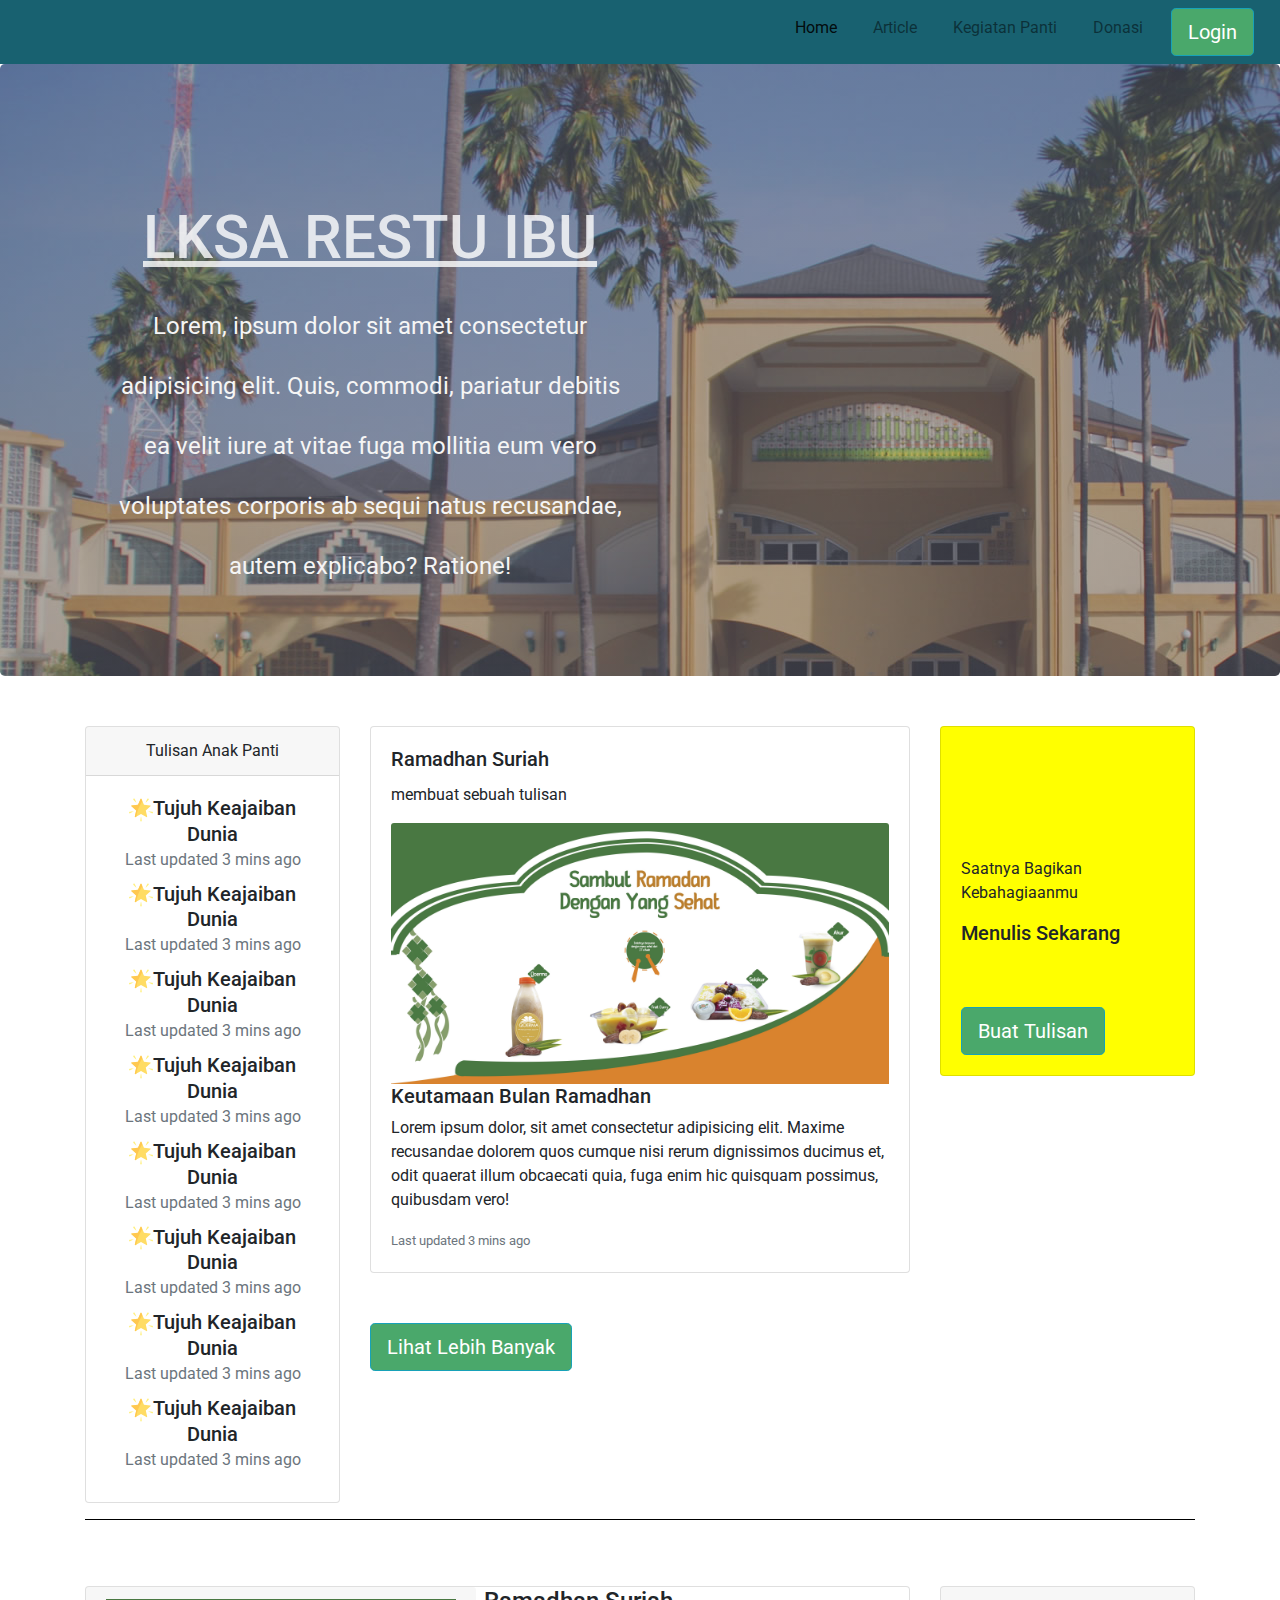
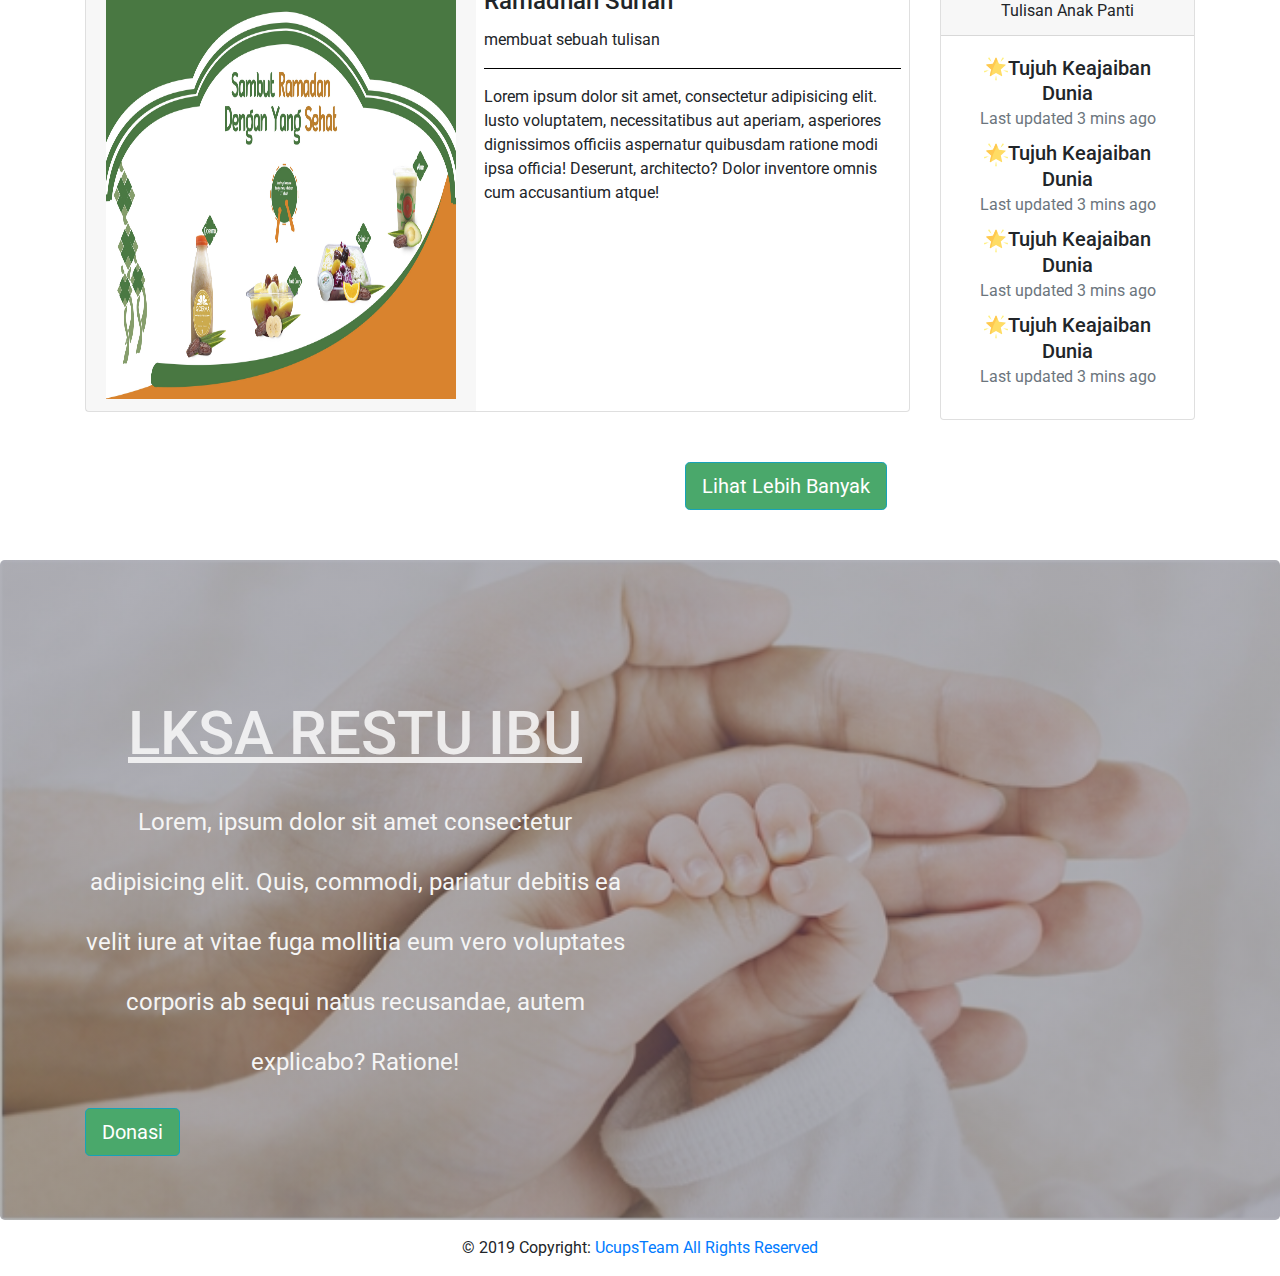
<file: index.html>
<!DOCTYPE html>
<html lang="en">
<head>
  <meta charset="UTF-8">
  <meta name="viewport" content="width=device-width, initial-scale=1.0">
  <meta http-equiv="X-UA-Compatible" content="ie=edge">
  <link rel="stylesheet" href="https://stackpath.bootstrapcdn.com/bootstrap/4.3.1/css/bootstrap.min.css" integrity="sha384-ggOyR0iXCbMQv3Xipma34MD+dH/1fQ784/j6cY/iJTQUOhcWr7x9JvoRxT2MZw1T" crossorigin="anonymous">
  <link href="https://fonts.googleapis.com/css?family=Roboto&display=swap" rel="stylesheet">
  <link rel="stylesheet" href="style.css">
  <title>MPPL</title>
</head>
<body>
     <!-- navbar -->
  <nav class="navbar navbar-expand-lg navbar-light nb">
    <button class="navbar-toggler" type="button" data-toggle="collapse" data-target="#navbarTogglerDemo02" aria-controls="navbarTogglerDemo02" aria-expanded="false" aria-label="Toggle navigation">
      <span class="navbar-toggler-icon"></span>
    </button>
  
    <div class="collapse navbar-collapse" id="navbarTogglerDemo02">
      <ul class="navbar-nav ml-auto mt-2 mt-lg-0">
        <li class="nav-item active gm">
          <a class="nav-link gm" href="index.html">Home <span class="sr-only">(current)</span></a>
        </li>
        <li class="nav-item gm">
          <a class="nav-link gm" href="article.html">Article</a>
        </li>
        <li class="nav-item gm">
          <a class="nav-link gm" href="kegiatan.html">Kegiatan Panti</a>
        </li>
        <li class="nav-item gm">
          <a class="nav-link gm" href="#">Donasi</a>
        </li>
         <a class="btn btn-info btn-lg btn-md gm btns" href="#" data-toggle="modal" data-target="#modalLoginForm" role="button">Login</a>
      </ul>
    </div>
  </nav>

        <!-- jumbotron -->
        <!-- First Parallax Section -->
<div class="jumbotron paral paralsec">
  <div class="container">
    <div class="row">
    <div class="col-lg-6">
  <h1 class="tek"><u>LKSA RESTU IBU</u></h1>
  <p class="tek"> Lorem, ipsum dolor sit amet consectetur adipisicing elit. Quis, commodi, pariatur debitis ea velit iure at vitae fuga mollitia eum vero voluptates corporis ab sequi natus recusandae, autem explicabo? Ratione!
  </p>
</div>
</div>
</div>
</div>

<div class="container b1">
  <div class="row">
    <div class="col-lg-3">
        <div class="card text-center">
            <div class="card-header">
              Tulisan Anak Panti
            </div>
            <div class="card-body">
              <h5 class="card-title"> <img src="img/star.svg" class="imgs">Tujuh Keajaiban Dunia  <p class="card-text"><small class="text-muted">Last updated 3 mins ago</small></p></h5>
              <h5 class="card-title"> <img src="img/star.svg" class="imgs">Tujuh Keajaiban Dunia  <p class="card-text"><small class="text-muted">Last updated 3 mins ago</small></p></h5>
              <h5 class="card-title"> <img src="img/star.svg" class="imgs">Tujuh Keajaiban Dunia  <p class="card-text"><small class="text-muted">Last updated 3 mins ago</small></p></h5>
              <h5 class="card-title"> <img src="img/star.svg" class="imgs">Tujuh Keajaiban Dunia  <p class="card-text"><small class="text-muted">Last updated 3 mins ago</small></p></h5>
              <h5 class="card-title"> <img src="img/star.svg" class="imgs">Tujuh Keajaiban Dunia  <p class="card-text"><small class="text-muted">Last updated 3 mins ago</small></p></h5>
              <h5 class="card-title"> <img src="img/star.svg" class="imgs">Tujuh Keajaiban Dunia  <p class="card-text"><small class="text-muted">Last updated 3 mins ago</small></p></h5>
              <h5 class="card-title"> <img src="img/star.svg" class="imgs">Tujuh Keajaiban Dunia  <p class="card-text"><small class="text-muted">Last updated 3 mins ago</small></p></h5>
              <h5 class="card-title"> <img src="img/star.svg" class="imgs">Tujuh Keajaiban Dunia  <p class="card-text"><small class="text-muted">Last updated 3 mins ago</small></p></h5>
            </div>
          </div>
    </div>
    <div class="col-lg-6">
        <div class="card">
            <div class="card-body">
              <h5 class="card-title">Ramadhan Suriah</h5>
              <p class="card-text">membuat sebuah tulisan</p>
              <img src="img/banner.jpg" class="card-img-top" alt="banner">
              <h5 class="card-text">Keutamaan Bulan Ramadhan</h5>
              <p class="card-text">Lorem ipsum dolor, sit amet consectetur adipisicing elit. Maxime recusandae dolorem quos cumque nisi rerum dignissimos ducimus et, odit quaerat illum obcaecati quia, fuga enim hic quisquam possimus, quibusdam vero!</p>
              <p class="card-text"><small class="text-muted">Last updated 3 mins ago</small></p>
            </div>
          </div>
          <a class="btn btn-info btn-lg btn-md b1 btns" href="article.html" role="button">Lihat Lebih Banyak</a>
    </div>
    <div class="col-lg-3">
        <div class="card cr2">
            <div class="card-body">
              <p class="card-text cr">Saatnya Bagikan Kebahagiaanmu</p>
              <h5 class="card-title">Menulis Sekarang</h5>
              <a class="btn btn-info btn-lg btn-md b1 btns" data-toggle="modal" data-target="#form" href="#" role="button">Buat Tulisan</a>
            </div>
    </div>
  </div>
  <hr>
</div>
</div>
<div class="container">   
<hr class="hh">
</div>

  <div class="container">
      <div class="row">
          <div class="col-lg-9">
            <div class="card flex-row b1">
                    <div class="card-header border-0">
                        <img src="img/banner.jpg" width="350px" height="400px" alt="">
                    </div>
                    <div class="card-block px-2">
                        <h4 class="card-title">Ramadhan Suriah</h4>
                        <h7>membuat sebuah tulisan</h7>
                        <hr class="hh">
                        <p class="card-text">Lorem ipsum dolor sit amet, consectetur adipisicing elit. Iusto voluptatem, necessitatibus aut aperiam, asperiores dignissimos officiis aspernatur quibusdam ratione modi ipsa officia! Deserunt, architecto? Dolor inventore omnis cum accusantium atque!</p>
                        
                    </div>
                </div>
                <a class="btn btn-info btn-lg btn-md b1 b2 btns" href="article.html" role="button">Lihat Lebih Banyak</a>
            </div>
            <div class="col-lg-3">
                    <div class="card text-center b1">
                            <div class="card-header">
                              Tulisan Anak Panti
                            </div>
                    <div class="card-body">
                            <h5 class="card-title" data-toggle="modal" data-target="#detailArtikel"> <img src="img/star.svg" class="imgs">Tujuh Keajaiban Dunia  <p class="card-text"><small class="text-muted">Last updated 3 mins ago</small></p></h5>
                            <h5 class="card-title"> <img src="img/star.svg" class="imgs">Tujuh Keajaiban Dunia  <p class="card-text"><small class="text-muted">Last updated 3 mins ago</small></p></h5>
                            <h5 class="card-title"> <img src="img/star.svg" class="imgs">Tujuh Keajaiban Dunia  <p class="card-text"><small class="text-muted">Last updated 3 mins ago</small></p></h5>
                            <h5 class="card-title"> <img src="img/star.svg" class="imgs">Tujuh Keajaiban Dunia  <p class="card-text"><small class="text-muted">Last updated 3 mins ago</small></p></h5>
                          </div>
                </div>  
                </div>  
    </div>
  </div>

  <!-- //Donasi -->
  <div class="jumbotron paral paralsec1 b1 mnt">
      <div class="container mnt">
        <div class="row">
        <div class="col-lg-6">
      <h1 class="mnt"><u>LKSA RESTU IBU</u></h1>
      <p class="mnt"> Lorem, ipsum dolor sit amet consectetur adipisicing elit. Quis, commodi, pariatur debitis ea velit iure at vitae fuga mollitia eum vero voluptates corporis ab sequi natus recusandae, autem explicabo? Ratione! 
      </p>
      <a class="btn btn-info btn-lg btn-md btns" data-toggle="modal" data-target="#glassAnimals" href="#" role="button">Donasi</a>
    </div>
    </div>
    </div>
    </div>
  <!-- footer -->
    <div class="footer-copyright text-center py-3">© 2019 Copyright:
        <a href="https://mdbootstrap.com/education/bootstrap/"> UcupsTeam All Rights Reserved</a>
      </div>

    <!-- button login -->
    <div class="modal fade" id="modalLoginForm" tabindex="-1" role="dialog" aria-labelledby="myModalLabel"
  aria-hidden="true">
  <div class="modal-dialog" role="document">
    <div class="modal-content">
      <div class="modal-header text-center">
        <h4 class="modal-title w-100 font-weight-bold">Login</h4>
        <button type="button" class="close" data-dismiss="modal" aria-label="Close">
          <span aria-hidden="true">&times;</span>
        </button>
      </div>
      <div class="modal-body mx-3">
        <div class="md-form mb-5">
          <i class="fas fa-envelope prefix grey-text"></i>
          <input type="text" id="username" class="form-control validate" placeholder="Username">
        </div>

        <div class="md-form mb-4">
          <i class="fas fa-lock prefix grey-text"></i>
          <input type="password" id="defaultForm-pass" class="form-control validate" placeholder="Password">
        </div>

      </div>
      <div class="modal-footer d-flex justify-content-center">
        <button class="btn btn-info btns">Login</button>
      </div>
    </div>
  </div>
</div>

<!-- modal donasi -->
<div class="modal fade mdl" id="glassAnimals" tabindex="-1" role="dialog" aria-labelledby="exampleModalLabel" aria-hidden="true">
  <div class="modal-dialog modal-dialog-centered modal-lg" role="document">
    <div class="modal-content">
      <div class="modal-header mdl mds">
        <h5 class="modal-title mdl" id="exampleModalLabel">Donasi</h5>
        <button type="button" class="close" data-dismiss="modal" aria-label="Close">
          <span aria-hidden="true">&times;</span>
        </button>
      </div>
      <div class="modal-body">
        <img src="img/heart.svg" width="120px" height="120px"> <br>
       Lorem ipsum dolor sit amet consectetur adipisicing elit. Ipsa saepe vel quam suscipit veritatis tenetur? Harum officia enim magnam dolorem in nisi repellat, doloribus ducimus! Reiciendis ipsam debitis doloribus minima?
      </div>
      <div class="modal-footer mdl">
        <button type="button" class="btn btn-secondary btns mdl" data-dismiss="modal">Terima Kasih</button>
      </div>
    </div>
  </div>
</div>

<!-- modal tambah artikel -->
<div class="modal fade" id="form" tabindex="-1" role="dialog" aria-labelledby="exampleModalLabel" aria-hidden="true">
    <div class="modal-dialog modal-dialog-centered" role="document">
      <div class="modal-content">
        <div class="modal-header border-bottom-0 mds mdl">
          <h5 class="modal-title" id="exampleModalLabel">Tambah Artikel</h5>
          <button type="button" class="close" data-dismiss="modal" aria-label="Close">
            <span aria-hidden="true">&times;</span>
          </button>
        </div>
        <form>
          <div class="modal-body mdl">
            <img src="img/browser.svg" height="120px" width="120px" class="mdl">
            <div class="form-group">
              <input type="text" class="form-control" id="judul1" aria-describedby="judul" placeholder="Judul Artikel">
            </div>
            <div class="form-group">
              <input type="datetime" class="form-control" id="tgl" placeholder="Tanggal Terbit">
            </div>
            <div class="form-group">
              <input type="text" class="form-control" id="pnl" placeholder="Penulis">
            </div>
            <textarea class="form-control" id="deskripsi" placeholder="Deskripsi"></textarea>
          </div>
          <div class="modal-footer border-top-0 d-flex justify-content-center">
            <button type="submit" class="btn btn-success btns">Terbitkan</button>
          </div>
        </form>
      </div>
    </div>
  </div>

    <script src="https://code.jquery.com/jquery-3.3.1.slim.min.js" integrity="sha384-q8i/X+965DzO0rT7abK41JStQIAqVgRVzpbzo5smXKp4YfRvH+8abtTE1Pi6jizo" crossorigin="anonymous"></script>
    <script src="https://cdnjs.cloudflare.com/ajax/libs/popper.js/1.14.7/umd/popper.min.js" integrity="sha384-UO2eT0CpHqdSJQ6hJty5KVphtPhzWj9WO1clHTMGa3JDZwrnQq4sF86dIHNDz0W1" crossorigin="anonymous"></script>
    <script src="https://stackpath.bootstrapcdn.com/bootstrap/4.3.1/js/bootstrap.min.js" integrity="sha384-JjSmVgyd0p3pXB1rRibZUAYoIIy6OrQ6VrjIEaFf/nJGzIxFDsf4x0xIM+B07jRM" crossorigin="anonymous"></script>
</body>
</html>
</file>
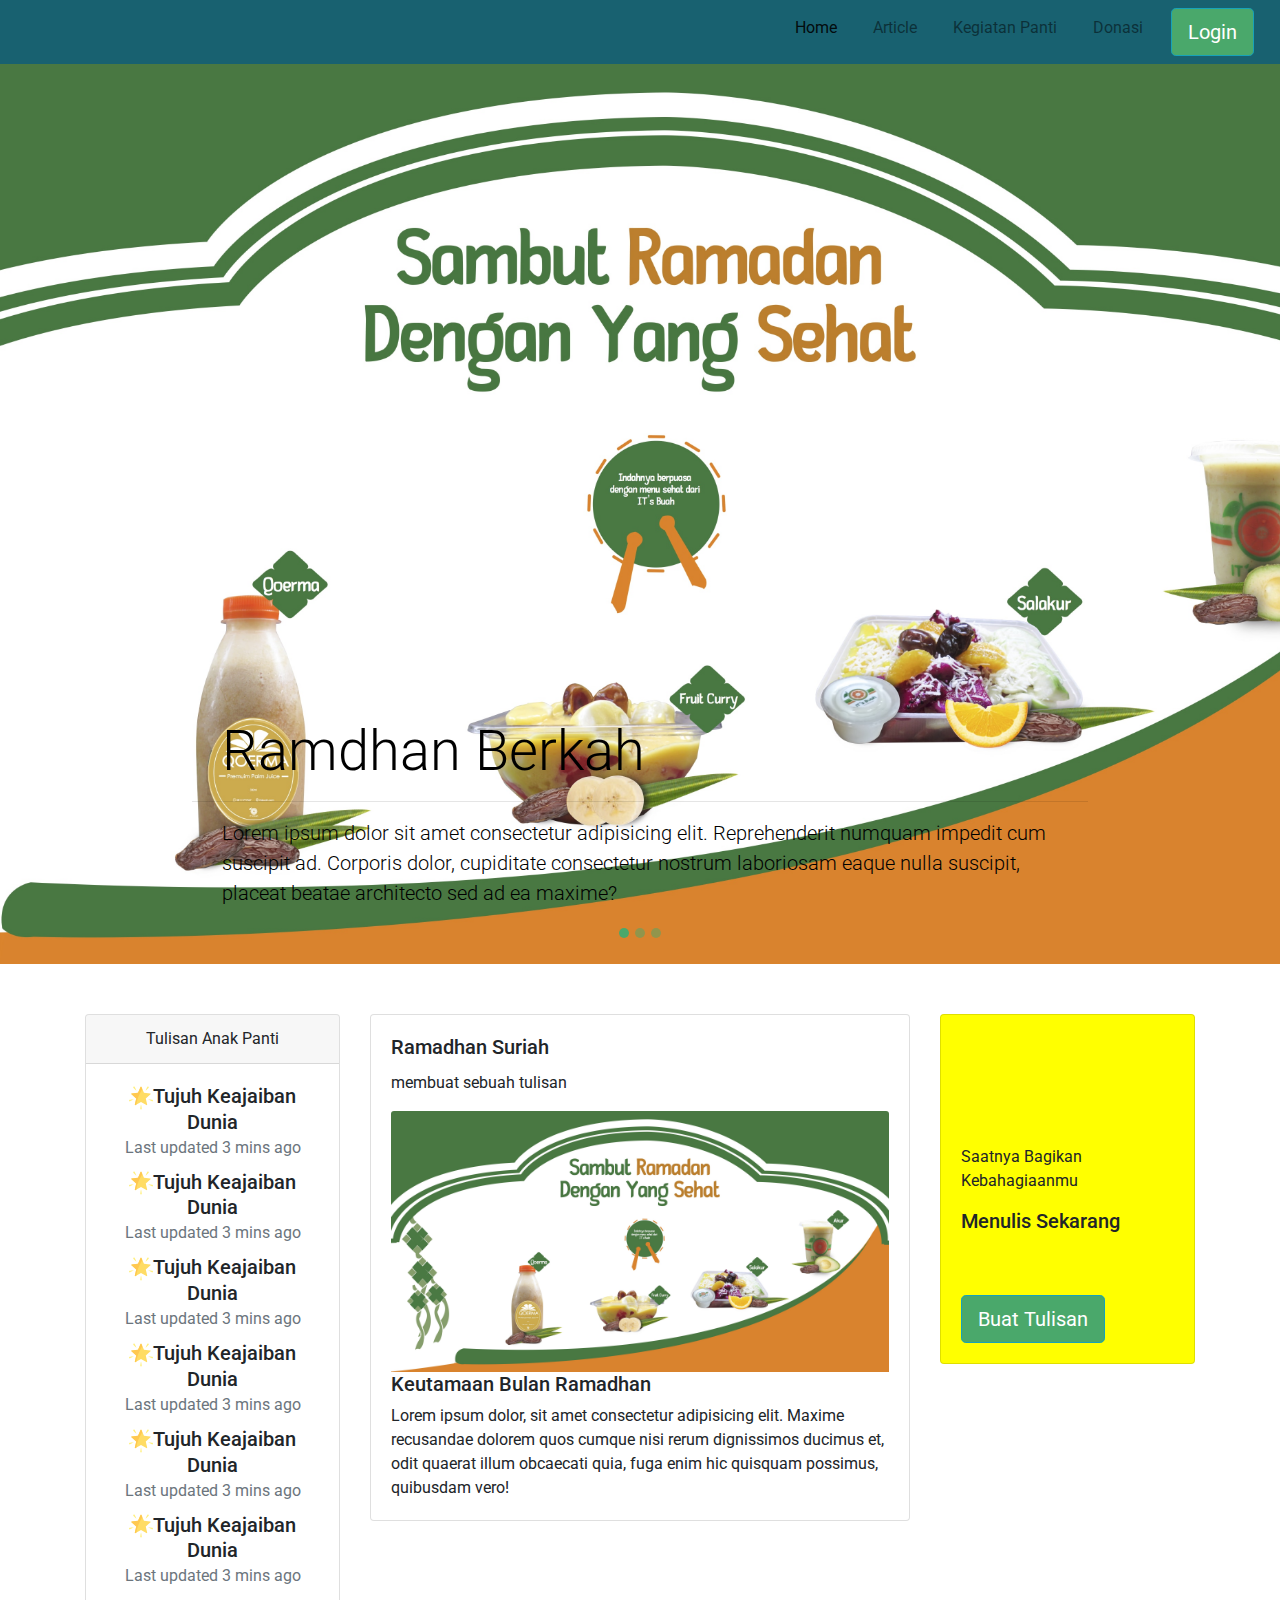
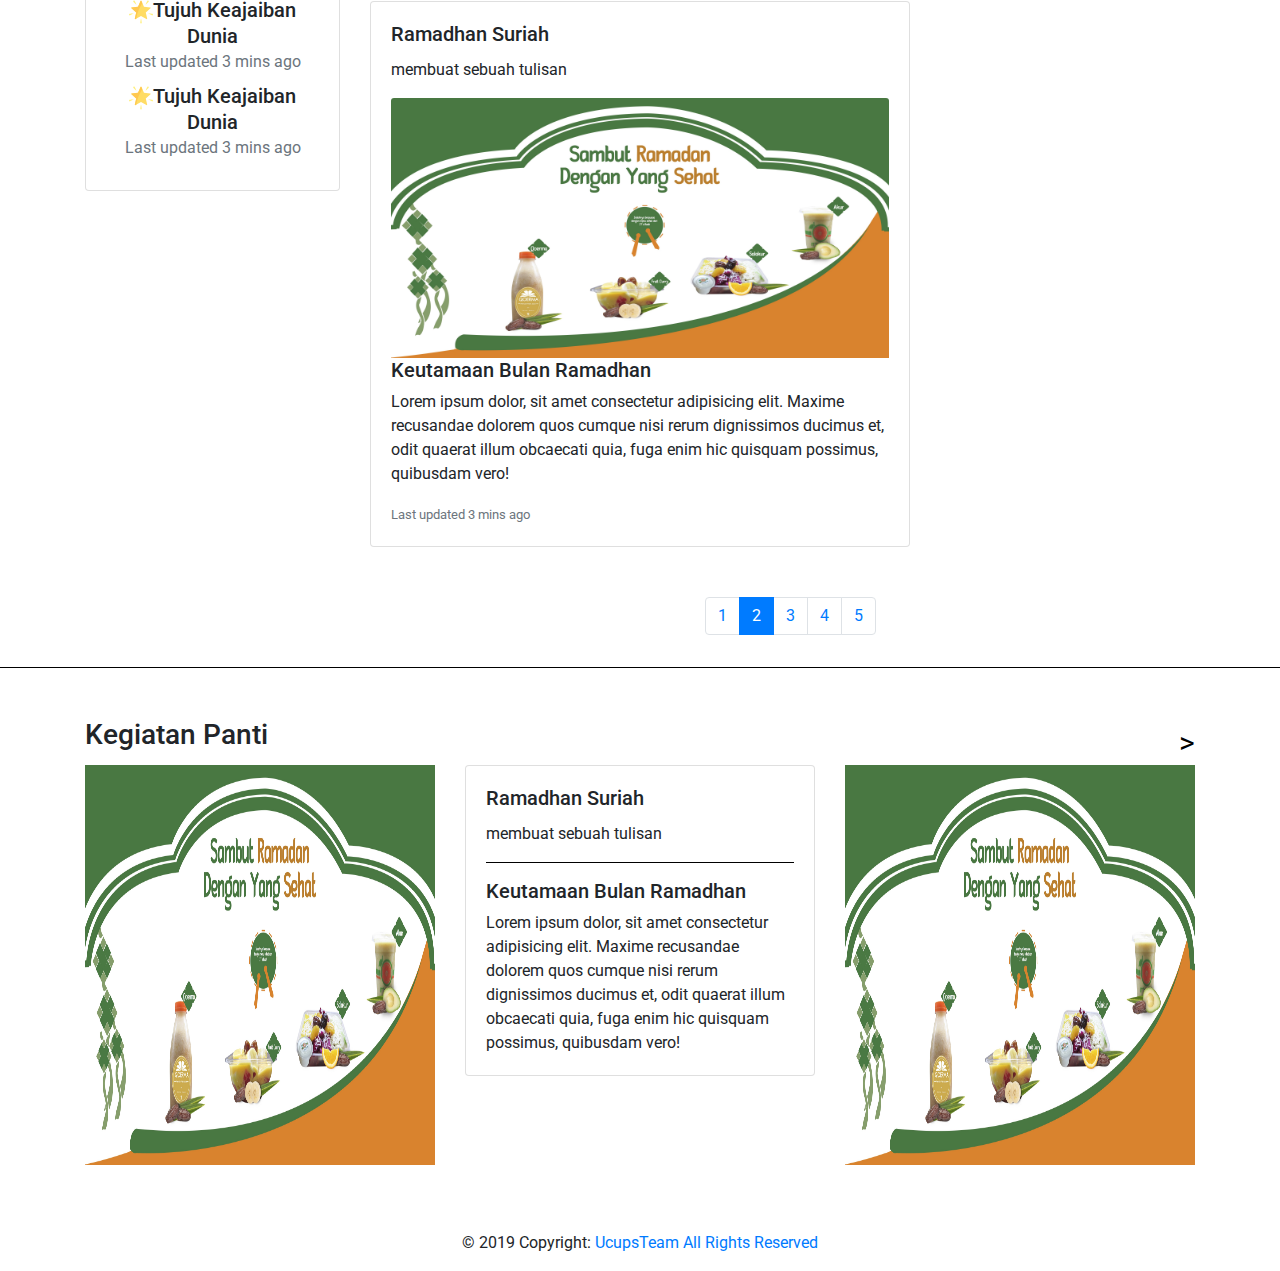
<file: article.html>
<!DOCTYPE html>
<html lang="en">
<head>
    <meta charset="UTF-8">
    <meta name="viewport" content="width=device-width, initial-scale=1.0">
    <meta http-equiv="X-UA-Compatible" content="ie=edge">
    <link rel="stylesheet" href="https://stackpath.bootstrapcdn.com/bootstrap/4.3.1/css/bootstrap.min.css" integrity="sha384-ggOyR0iXCbMQv3Xipma34MD+dH/1fQ784/j6cY/iJTQUOhcWr7x9JvoRxT2MZw1T" crossorigin="anonymous">
    <link href="https://fonts.googleapis.com/css?family=Roboto&display=swap" rel="stylesheet">
    <link rel="stylesheet" href="style.css">
    <title>Artikel</title>
</head>
<body>
    <!-- navbar -->
        <nav class="navbar navbar-expand-lg navbar-light nb">
                <button class="navbar-toggler" type="button" data-toggle="collapse" data-target="#navbarTogglerDemo02" aria-controls="navbarTogglerDemo02" aria-expanded="false" aria-label="Toggle navigation">
                  <span class="navbar-toggler-icon"></span>
                </button>
              
                <div class="collapse navbar-collapse" id="navbarTogglerDemo02">
                  <ul class="navbar-nav ml-auto mt-2 mt-lg-0">
                    <li class="nav-item active gm">
                      <a class="nav-link gm" href="index.html">Home <span class="sr-only">(current)</span></a>
                    </li>
                    <li class="nav-item gm">
                      <a class="nav-link gm" href="article.html">Article</a>
                    </li>
                    <li class="nav-item gm">
                      <a class="nav-link gm" href="kegiatan.html">Kegiatan Panti</a>
                    </li>
                    <li class="nav-item gm">
                      <a class="nav-link gm" data-toggle="modal" data-target="#glassAnimals">Donasi</a>
                    </li>
                     <a class="btn btn-info btn-lg btn-md gm btns" href="#" data-toggle="modal" data-target="#modalLoginForm" role="button">Login</a>
                  </ul>
                </div>
              </nav>
              
              <!-- carousel -->
              <header>
                    <div id="carouselExampleIndicators" class="carousel slide" data-ride="carousel">
                      <ol class="carousel-indicators">
                        <li data-target="#carouselExampleIndicators" data-slide-to="0" class="active"></li>
                        <li data-target="#carouselExampleIndicators" data-slide-to="1"></li>
                        <li data-target="#carouselExampleIndicators" data-slide-to="2"></li>
                      </ol>
                      <div class="carousel-inner" role="listbox">
                        <!-- Slide One - Set the background image for this slide in the line below -->
                        <div class="carousel-item active" style="background-image: url('img/banner.jpg')">
                          <div class="carousel-caption d-none d-md-block">
                            <h2 class="display-4 teka">Ramdhan Berkah</h2> <hr>
                            <p class="lead teka">Lorem ipsum dolor sit amet consectetur adipisicing elit. Reprehenderit numquam impedit cum suscipit ad. Corporis dolor, cupiditate consectetur nostrum laboriosam eaque nulla suscipit, placeat beatae architecto sed ad ea maxime?</p>
                          </div>
                        </div>
                        <!-- Slide Two - Set the background image for this slide in the line below -->
                        <div class="carousel-item" style="background-image: url('https://source.unsplash.com/bF2vsubyHcQ/1920x1080')">
                          <div class="carousel-caption d-none d-md-block">
                            <h2 class="display-4">Second Slide</h2>
                            <p class="lead">This is a description for the second slide.</p>
                          </div>
                        </div>
                        <!-- Slide Three - Set the background image for this slide in the line below -->
                        <div class="carousel-item" style="background-image: url('https://source.unsplash.com/szFUQoyvrxM/1920x1080')">
                          <div class="carousel-caption d-none d-md-block">
                            <h2 class="display-4">Third Slide</h2>
                            <p class="lead">This is a description for the third slide.</p>
                          </div>
                        </div>
                      </div>
                      <a class="carousel-control-prev" href="#carouselExampleIndicators" role="button" data-slide="prev">
                            <span class="carousel-control-prev-icon" aria-hidden="true"></span>
                            <span class="sr-only">Previous</span>
                          </a>
                      <a class="carousel-control-next" href="#carouselExampleIndicators" role="button" data-slide="next">
                            <span class="carousel-control-next-icon" aria-hidden="true"></span>
                            <span class="sr-only">Next</span>
                          </a>
                    </div>
                  </header>  
                  
                  <!-- menu utama -->
                  <div class="container b1">
                        <div class="row">
                          <div class="col-lg-3">
                              <div class="card text-center">
                                  <div class="card-header">
                                    Tulisan Anak Panti
                                  </div>
                                  <div class="card-body">
                                    <h5 class="card-title" data-toggle="modal" data-target="#detailArtikel"> <img src="img/star.svg" class="imgs">Tujuh Keajaiban Dunia  <p class="card-text"><small class="text-muted">Last updated 3 mins ago</small></p></h5>
                                    <h5 class="card-title"> <img src="img/star.svg" class="imgs">Tujuh Keajaiban Dunia  <p class="card-text"><small class="text-muted">Last updated 3 mins ago</small></p></h5>
                                    <h5 class="card-title"> <img src="img/star.svg" class="imgs">Tujuh Keajaiban Dunia  <p class="card-text"><small class="text-muted">Last updated 3 mins ago</small></p></h5>
                                    <h5 class="card-title"> <img src="img/star.svg" class="imgs">Tujuh Keajaiban Dunia  <p class="card-text"><small class="text-muted">Last updated 3 mins ago</small></p></h5>
                                    <h5 class="card-title"> <img src="img/star.svg" class="imgs">Tujuh Keajaiban Dunia  <p class="card-text"><small class="text-muted">Last updated 3 mins ago</small></p></h5>
                                    <h5 class="card-title"> <img src="img/star.svg" class="imgs">Tujuh Keajaiban Dunia  <p class="card-text"><small class="text-muted">Last updated 3 mins ago</small></p></h5>
                                    <h5 class="card-title"> <img src="img/star.svg" class="imgs">Tujuh Keajaiban Dunia  <p class="card-text"><small class="text-muted">Last updated 3 mins ago</small></p></h5>
                                    <h5 class="card-title"> <img src="img/star.svg" class="imgs">Tujuh Keajaiban Dunia  <p class="card-text"><small class="text-muted">Last updated 3 mins ago</small></p></h5>
                                  </div>
                                </div>
                          </div>

                          
                          <div class="col-lg-6">
                              <div class="card" data-toggle="modal" data-target="#detailArtikel">
                                  <div class="card-body">
                                    <h5 class="card-title">Ramadhan Suriah</h5>
                                    <p class="card-text">membuat sebuah tulisan</p>
                                    <img src="img/banner.jpg" class="card-img-top" alt="banner">
                                    <h5 class="card-text">Keutamaan Bulan Ramadhan</h5>
                                    <p class="card-text">Lorem ipsum dolor, sit amet consectetur adipisicing elit. Maxime recusandae dolorem quos cumque nisi rerum dignissimos ducimus et, odit quaerat illum obcaecati quia, fuga enim hic quisquam possimus, quibusdam vero!</p>
                                  </div>
                                </div>
                          </div>
                          <!-- card untuk tambah tulisan -->
                          <div class="col-lg-3">
                              <div class="card cr2">
                                  <div class="card-body">
                                    <p class="card-text cr">Saatnya Bagikan Kebahagiaanmu</p>
                                    <h5 class="card-title">Menulis Sekarang</h5>
                                    <a class="btn btn-info btn-lg btn-md b1 btns" data-toggle="modal" data-target="#form" href="#" role="button">Buat Tulisan</a>
                                  </div>
                          </div>
                        </div> 
                        </div>

                        <!-- artikel ke 2 -->
                        <div class="row">
                            <div class="col-lg-3">

                            </div>
                            <div class="col-lg-6 mn">
                                    <div class="card" data-toggle="modal" data-target="#detailArtikel">
                                            <div class="card-body">
                                              <h5 class="card-title">Ramadhan Suriah</h5>
                                              <p class="card-text">membuat sebuah tulisan</p>
                                              <img src="img/banner.jpg" class="card-img-top" alt="banner">
                                              <h5 class="card-text">Keutamaan Bulan Ramadhan</h5>
                                              <p class="card-text">Lorem ipsum dolor, sit amet consectetur adipisicing elit. Maxime recusandae dolorem quos cumque nisi rerum dignissimos ducimus et, odit quaerat illum obcaecati quia, fuga enim hic quisquam possimus, quibusdam vero!</p>
                                              <p class="card-text"><small class="text-muted">Last updated 3 mins ago</small></p>
                                            </div>
                                          </div>
                            </div>
                        </div>

                        <!-- pagination -->
                        <div class="row">
                            <div class="col-lg-3">

                            </div>
                            <div class="col-lg-6 b1 pg">
                                    <nav aria-label="...">
                                            <ul class="pagination">
                                              <li class="page-item"><a class="page-link" href="#">1</a></li>
                                              <li class="page-item active" aria-current="page">
                                                <span class="page-link">
                                                  2
                                                  <span class="sr-only">(current)</span>
                                                </span>
                                              </li>
                                              <li class="page-item"><a class="page-link" href="#">3</a></li>
                                              <li class="page-item">
                                              </li>
                                              <li class="page-item"><a class="page-link" href="#">4</a></li>
                                              <li class="page-item"><a class="page-link" href="#">5</a></li>
                                            </ul>
                                          </nav>
                            </div>
                        </div>
                        </div>
                        <hr class="hh">
             
                <div class="container b1">
                    <div class="row">
                    <div class="col-lg-4">
                        <h3>Kegiatan Panti</h3>
                    </div>
                    </div>
                    <div class="row">
                    <div class="col-lg-12 cb">
                      <a href="kegiatan.html" class="cb"> > </a>
                    </div>
                    </div>
                    <div class="row">
                    <div class="col-lg-4">
                        <img src="img/banner.jpg" width="350px" height="400px">
                    </div>
                    <div class="col-lg-4">
                            <div class="card" data-toggle="modal" data-target="#detailArtikel">
                                    <div class="card-body">
                                      <h5 class="card-title">Ramadhan Suriah</h5>
                                      <p class="card-text">membuat sebuah tulisan</p>
                                      <hr class="hh">
                                      <h5 class="card-text">Keutamaan Bulan Ramadhan</h5>
                                      <p class="card-text">Lorem ipsum dolor, sit amet consectetur adipisicing elit. Maxime recusandae dolorem quos cumque nisi rerum dignissimos ducimus et, odit quaerat illum obcaecati quia, fuga enim hic quisquam possimus, quibusdam vero!</p>
                                    </div>
                                  </div>
                    </div>
                    <div class="col-lg-4">
                        <img src="img/banner.jpg" alt="" width="350px" height="400px">
                    </div>
                </div>
                </div>        
                        
                <!-- footer -->
         <div class="footer-copyright text-center py-3 b1">© 2019 Copyright:
            <a href="https://mdbootstrap.com/education/bootstrap/"> UcupsTeam All Rights Reserved</a>
          </div>
       
              

        <!-- button login -->
    <div class="modal fade" id="modalLoginForm" tabindex="-1" role="dialog" aria-labelledby="myModalLabel"
    aria-hidden="true">
    <div class="modal-dialog" role="document">
      <div class="modal-content">
        <div class="modal-header text-center">
          <h4 class="modal-title w-100 font-weight-bold">Login</h4>
          <button type="button" class="close" data-dismiss="modal" aria-label="Close">
            <span aria-hidden="true">&times;</span>
          </button>
        </div>
        <div class="modal-body mx-3">
          <div class="md-form mb-5">
            <i class="fas fa-envelope prefix grey-text"></i>
            <input type="text" id="username" class="form-control validate" placeholder="Username">
          </div>
  
          <div class="md-form mb-4">
            <i class="fas fa-lock prefix grey-text"></i>
            <input type="password" id="defaultForm-pass" class="form-control validate" placeholder="Password">
          </div>
  
        </div>
        <div class="modal-footer d-flex justify-content-center">
          <button class="btn btn-info btns">Login</button>
        </div>
      </div>
    </div>
  </div> 
  
  <!-- modal tambah artikel -->
<div class="modal fade" id="form" tabindex="-1" role="dialog" aria-labelledby="exampleModalLabel" aria-hidden="true">
  <div class="modal-dialog modal-dialog-centered" role="document">
    <div class="modal-content">
      <div class="modal-header border-bottom-0 mds mdl">
        <h5 class="modal-title" id="exampleModalLabel">Tambah Artikel</h5>
        <button type="button" class="close" data-dismiss="modal" aria-label="Close">
          <span aria-hidden="true">&times;</span>
        </button>
      </div>
      <form>
        <div class="modal-body mdl">
          <img src="img/browser.svg" height="120px" width="120px" class="mdl">
          <div class="form-group">
            <input type="text" class="form-control" id="judul1" aria-describedby="judul" placeholder="Judul Artikel">
          </div>
          <div class="form-group">
            <input type="datetime" class="form-control" id="tgl" placeholder="Tanggal Terbit">
          </div>
          <div class="form-group">
            <input type="text" class="form-control" id="pnl" placeholder="Penulis">
          </div>
          <textarea class="form-control" id="deskripsi" placeholder="Deskripsi"></textarea>
        </div>
        <div class="modal-footer border-top-0 d-flex justify-content-center">
          <button type="submit" class="btn btn-success btns">Terbitkan</button>
        </div>
      </form>
    </div>
  </div>
</div>

<!-- modal detail artikel -->
<div class="modal fade bb" id="detailArtikel" tabindex="-1" role="dialog" aria-labelledby="exampleModalScrollableTitle" aria-hidden="true">
  <div class="modal-dialog modal-dialog-scrollable" role="document">
    <div class="modal-content bb">
      <div class="modal-header mntp bb">
        <h5 class="bb" id="exampleModalScrollableTitle">Ramadhan Suriah</h5>
      </div>
      <div class="modal-body">
        <img src="img/cover.jpg" width="450px" height="200px">
        <p>Lorem ipsum dolor sit amet consectetur, adipisicing elit. Beatae accusantium assumenda magnam necessitatibus dicta aliquam illum enim repellat nobis reprehenderit eligendi porro quam voluptates, vero repudiandae veniam vel et id!</p>
        <p>Lorem, ipsum dolor sit amet consectetur adipisicing elit. Ipsam eligendi, veniam totam architecto illo modi maxime perspiciatis sequi quasi veritatis aspernatur reiciendis similique, dicta delectus alias voluptatem, cupiditate doloremque quaerat.</p>
        <p>Lorem ipsum dolor sit amet consectetur adipisicing elit. Facilis nam a magni maxime! Odio magnam officiis doloribus rem, beatae rerum, omnis repellat amet expedita ex, cum sequi reprehenderit repudiandae quaerat.</p>
      </div>
      <div class="modal-footer">
        <button type="button" class="btn btn-secondary btns ab" data-dismiss="modal">TUTUP</button>
      </div>
    </div>
  </div>
</div>

<!-- modal donasi -->
<div class="modal fade mdl" id="glassAnimals" tabindex="-1" role="dialog" aria-labelledby="exampleModalLabel" aria-hidden="true">
    <div class="modal-dialog modal-dialog-centered modal-lg" role="document">
      <div class="modal-content">
        <div class="modal-header mdl mds">
          <h5 class="modal-title mdl" id="exampleModalLabel">Donasi</h5>
          <button type="button" class="close" data-dismiss="modal" aria-label="Close">
            <span aria-hidden="true">&times;</span>
          </button>
        </div>
        <div class="modal-body">
          <img src="img/heart.svg" width="120px" height="120px"> <br>
         Lorem ipsum dolor sit amet consectetur adipisicing elit. Ipsa saepe vel quam suscipit veritatis tenetur? Harum officia enim magnam dolorem in nisi repellat, doloribus ducimus! Reiciendis ipsam debitis doloribus minima?
        </div>
        <div class="modal-footer mdl">
          <button type="button" class="btn btn-secondary btns mdl" data-dismiss="modal">Terima Kasih</button>
        </div>
      </div>
    </div>
  </div>

    <script src="https://code.jquery.com/jquery-3.3.1.slim.min.js" integrity="sha384-q8i/X+965DzO0rT7abK41JStQIAqVgRVzpbzo5smXKp4YfRvH+8abtTE1Pi6jizo" crossorigin="anonymous"></script>
    <script src="https://cdnjs.cloudflare.com/ajax/libs/popper.js/1.14.7/umd/popper.min.js" integrity="sha384-UO2eT0CpHqdSJQ6hJty5KVphtPhzWj9WO1clHTMGa3JDZwrnQq4sF86dIHNDz0W1" crossorigin="anonymous"></script>
    <script src="https://stackpath.bootstrapcdn.com/bootstrap/4.3.1/js/bootstrap.min.js" integrity="sha384-JjSmVgyd0p3pXB1rRibZUAYoIIy6OrQ6VrjIEaFf/nJGzIxFDsf4x0xIM+B07jRM" crossorigin="anonymous"></script>
</body>
</html>
</file>
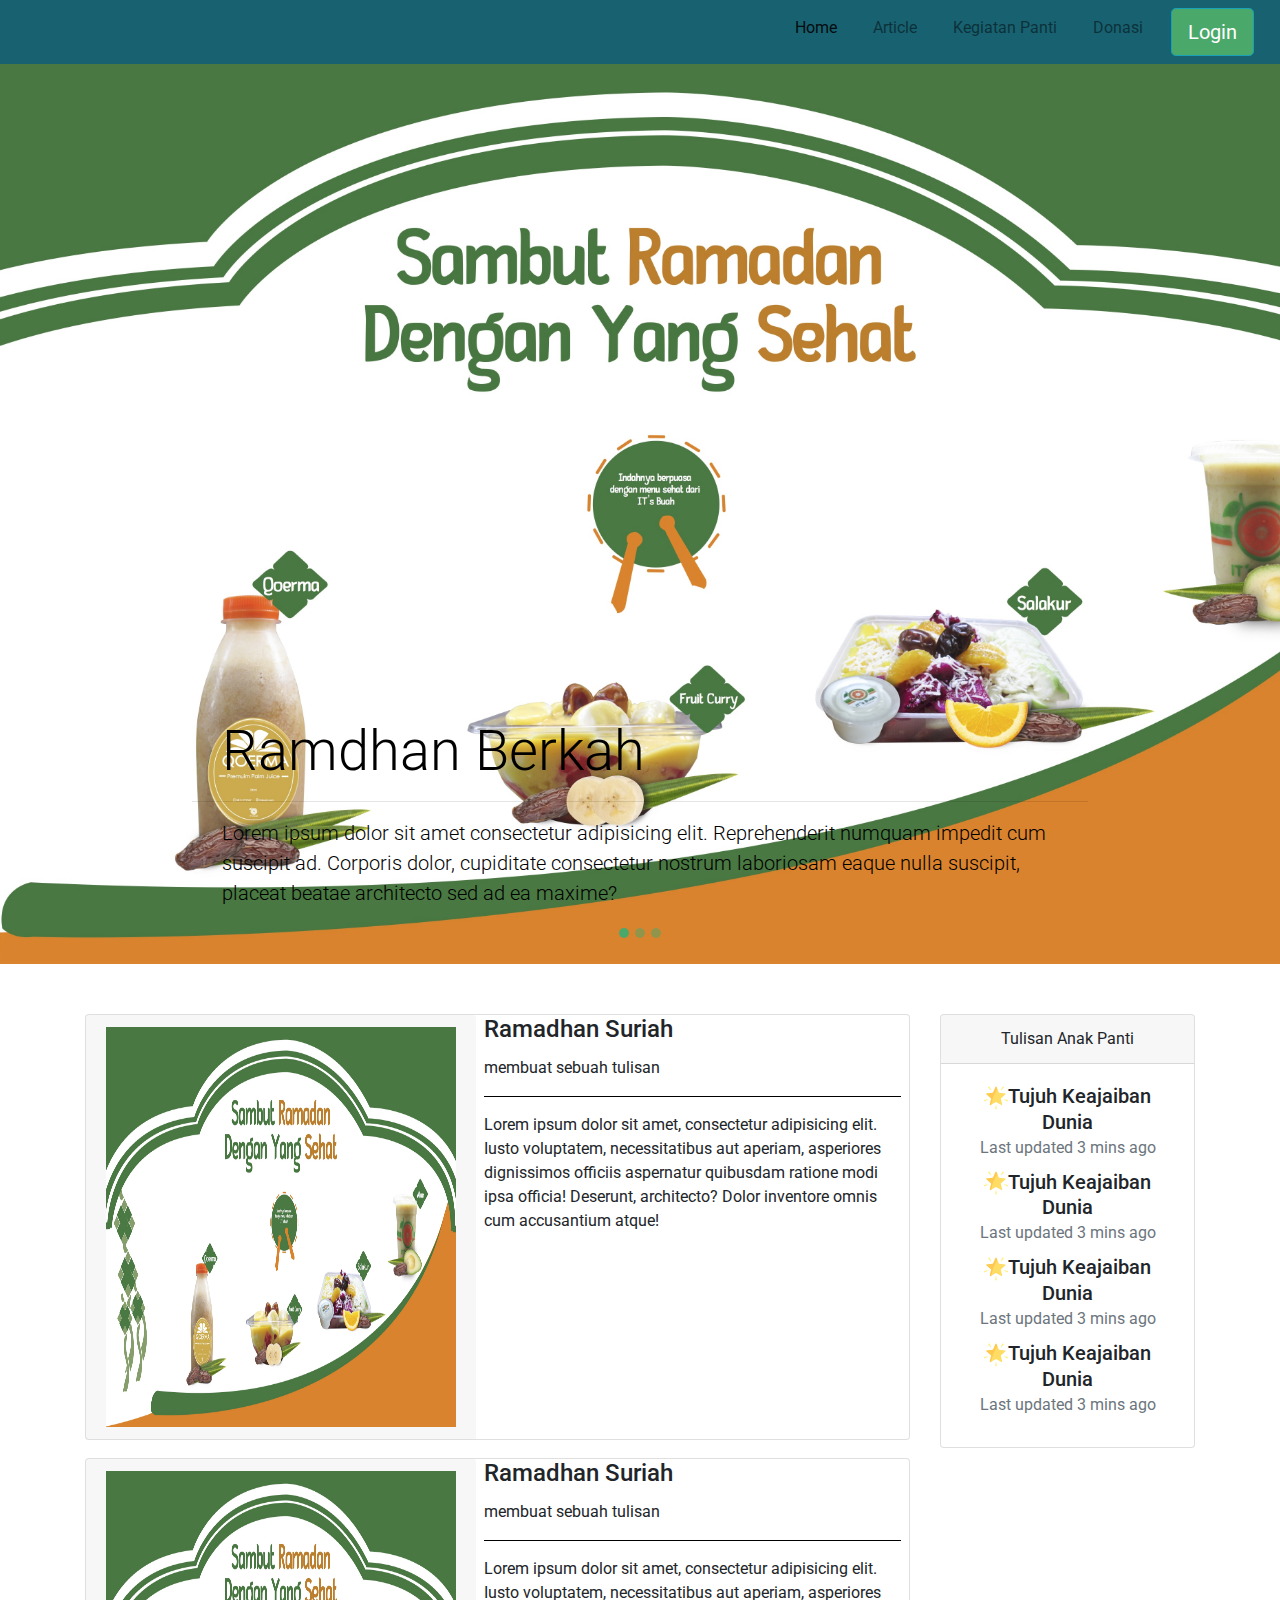
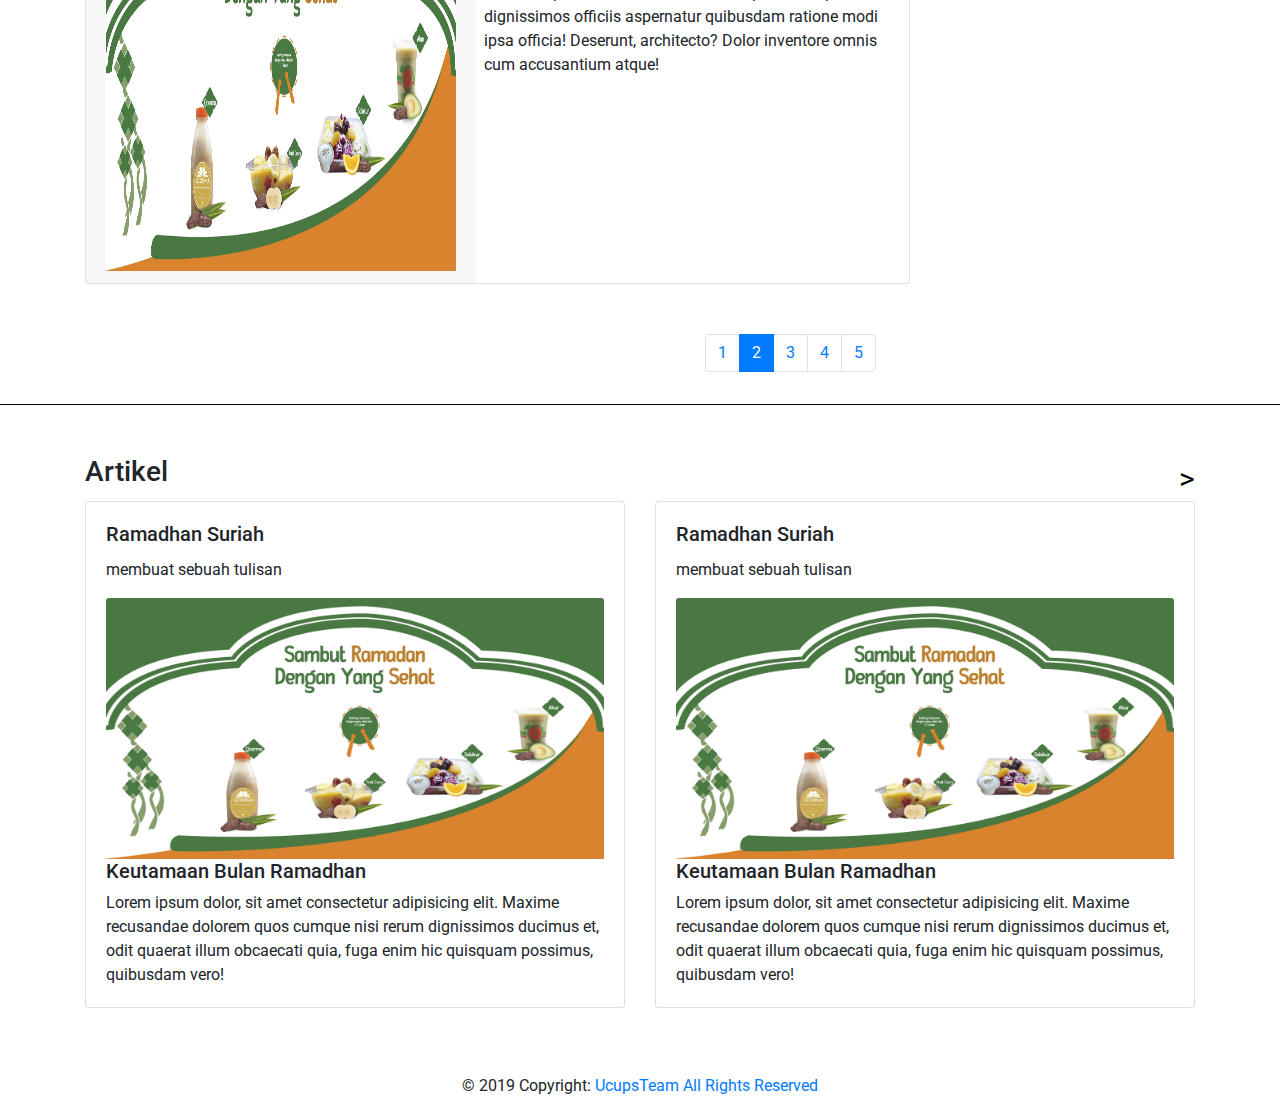
<file: kegiatan.html>
<!DOCTYPE html>
<html lang="en">
<head>
    <meta charset="UTF-8">
    <meta name="viewport" content="width=device-width, initial-scale=1.0">
    <meta http-equiv="X-UA-Compatible" content="ie=edge">
    <link rel="stylesheet" href="https://stackpath.bootstrapcdn.com/bootstrap/4.3.1/css/bootstrap.min.css" integrity="sha384-ggOyR0iXCbMQv3Xipma34MD+dH/1fQ784/j6cY/iJTQUOhcWr7x9JvoRxT2MZw1T" crossorigin="anonymous">
    <link href="https://fonts.googleapis.com/css?family=Roboto&display=swap" rel="stylesheet">
    <link rel="stylesheet" href="style.css">
    <title>Kegiatan Panti</title>
</head>
<body>
    <!-- navbar -->
    <nav class="navbar navbar-expand-lg navbar-light nb">
        <button class="navbar-toggler" type="button" data-toggle="collapse" data-target="#navbarTogglerDemo02" aria-controls="navbarTogglerDemo02" aria-expanded="false" aria-label="Toggle navigation">
          <span class="navbar-toggler-icon"></span>
        </button>
      
        <div class="collapse navbar-collapse" id="navbarTogglerDemo02">
          <ul class="navbar-nav ml-auto mt-2 mt-lg-0">
            <li class="nav-item active gm">
              <a class="nav-link gm" href="index.html">Home <span class="sr-only">(current)</span></a>
            </li>
            <li class="nav-item gm">
              <a class="nav-link gm" href="article.html">Article</a>
            </li>
            <li class="nav-item gm">
              <a class="nav-link gm" href="kegiatan.html">Kegiatan Panti</a>
            </li>
            <li class="nav-item gm">
              <a class="nav-link gm" data-toggle="modal" data-target="#modalLoginForm" href="#">Donasi</a>
            </li>
             <a class="btn btn-info btn-lg btn-md gm btns" href="#" data-toggle="modal" data-target="#modalLoginForm" role="button">Login</a>
          </ul>
        </div>
      </nav>
      
      <!-- carousel -->
      <header>
            <div id="carouselExampleIndicators" class="carousel slide" data-ride="carousel">
              <ol class="carousel-indicators">
                <li data-target="#carouselExampleIndicators" data-slide-to="0" class="active"></li>
                <li data-target="#carouselExampleIndicators" data-slide-to="1"></li>
                <li data-target="#carouselExampleIndicators" data-slide-to="2"></li>
              </ol>
              <div class="carousel-inner" role="listbox">
                <!-- Slide One - Set the background image for this slide in the line below -->
                <div class="carousel-item active" style="background-image: url('img/banner.jpg')">
                  <div class="carousel-caption d-none d-md-block">
                    <h2 class="display-4 teka">Ramdhan Berkah</h2> <hr>
                    <p class="lead teka">Lorem ipsum dolor sit amet consectetur adipisicing elit. Reprehenderit numquam impedit cum suscipit ad. Corporis dolor, cupiditate consectetur nostrum laboriosam eaque nulla suscipit, placeat beatae architecto sed ad ea maxime?</p>
                  </div>
                </div>
                <!-- Slide Two - Set the background image for this slide in the line below -->
                <div class="carousel-item" style="background-image: url('https://source.unsplash.com/bF2vsubyHcQ/1920x1080')">
                  <div class="carousel-caption d-none d-md-block">
                    <h2 class="display-4">Second Slide</h2>
                    <p class="lead">This is a description for the second slide.</p>
                  </div>
                </div>
                <!-- Slide Three - Set the background image for this slide in the line below -->
                <div class="carousel-item" style="background-image: url('https://source.unsplash.com/szFUQoyvrxM/1920x1080')">
                  <div class="carousel-caption d-none d-md-block">
                    <h2 class="display-4">Third Slide</h2>
                    <p class="lead">This is a description for the third slide.</p>
                  </div>
                </div>
              </div>
              <a class="carousel-control-prev" href="#carouselExampleIndicators" role="button" data-slide="prev">
                    <span class="carousel-control-prev-icon" aria-hidden="true"></span>
                    <span class="sr-only">Previous</span>
                  </a>
              <a class="carousel-control-next" href="#carouselExampleIndicators" role="button" data-slide="next">
                    <span class="carousel-control-next-icon" aria-hidden="true"></span>
                    <span class="sr-only">Next</span>
                  </a>
            </div>
          </header>
          <div class="container">
          <div class="row">
              <div class="col-lg-9">
                <div class="card flex-row b1" data-toggle="modal" data-target="#detailArtikel">
                        <div class="card-header border-0">
                            <img src="img/banner.jpg" width="350px" height="400px" alt="">
                        </div>
                        <div class="card-block px-2">
                            <h4 class="card-title">Ramadhan Suriah</h4>
                            <h7>membuat sebuah tulisan</h7>
                            <hr class="hh">
                            <p class="card-text">Lorem ipsum dolor sit amet, consectetur adipisicing elit. Iusto voluptatem, necessitatibus aut aperiam, asperiores dignissimos officiis aspernatur quibusdam ratione modi ipsa officia! Deserunt, architecto? Dolor inventore omnis cum accusantium atque!</p>
                            
                        </div>
                    </div>
                </div>
                <div class="col-lg-3">
                        <div class="card text-center b1">
                                <div class="card-header">
                                  Tulisan Anak Panti
                                </div>
                        <div class="card-body">
                                <h5 class="card-title" data-toggle="modal" data-target="#detailArtikel"> <img src="img/star.svg" class="imgs">Tujuh Keajaiban Dunia  <p class="card-text"><small class="text-muted">Last updated 3 mins ago</small></p></h5>
                                <h5 class="card-title"> <img src="img/star.svg" class="imgs">Tujuh Keajaiban Dunia  <p class="card-text"><small class="text-muted">Last updated 3 mins ago</small></p></h5>
                                <h5 class="card-title"> <img src="img/star.svg" class="imgs">Tujuh Keajaiban Dunia  <p class="card-text"><small class="text-muted">Last updated 3 mins ago</small></p></h5>
                                <h5 class="card-title"> <img src="img/star.svg" class="imgs">Tujuh Keajaiban Dunia  <p class="card-text"><small class="text-muted">Last updated 3 mins ago</small></p></h5>
                              </div>
                    </div>  
                    </div>  
        </div>
          
        <div class="row">
                <div class="col-lg-9">
                        <div class="card flex-row db" data-toggle="modal" data-target="#detailArtikel">
                                <div class="card-header border-0">
                                    <img src="img/banner.jpg" width="350px" height="400px" alt="">
                                </div>
                                <div class="card-block px-2">
                                    <h4 class="card-title">Ramadhan Suriah</h4>
                                    <h7>membuat sebuah tulisan</h7>
                                    <hr class="hh">
                                    <p class="card-text">Lorem ipsum dolor sit amet, consectetur adipisicing elit. Iusto voluptatem, necessitatibus aut aperiam, asperiores dignissimos officiis aspernatur quibusdam ratione modi ipsa officia! Deserunt, architecto? Dolor inventore omnis cum accusantium atque!</p>
                                    
                                </div>
                            </div>
                        </div>
        </div>

        <div class="row">
                <div class="col-lg-3">

                </div>
                <div class="col-lg-6 b1 pg">
                        <nav aria-label="...">
                                <ul class="pagination">
                                  <li class="page-item"><a class="page-link" href="#">1</a></li>
                                  <li class="page-item active" aria-current="page">
                                    <span class="page-link">
                                      2
                                      <span class="sr-only">(current)</span>
                                    </span>
                                  </li>
                                  <li class="page-item"><a class="page-link" href="#">3</a></li>
                                  <li class="page-item">
                                  </li>
                                  <li class="page-item"><a class="page-link" href="#">4</a></li>
                                  <li class="page-item"><a class="page-link" href="#">5</a></li>
                                </ul>
                              </nav>
                </div>
            </div>
        </div>
        <hr class="hh">

        <div class="container b1">
            <div class="row b1">
                <div class="col-lg-4">
                    <h3>Artikel</h3>
                </div>
                </div>
                <div class="row">
                <div class="col-lg-12 cb">
                  <a href="article.html" class="cb"> > </a>
                </div>
                </div>
            <div class="row">
                <div class="col-lg-6">
                        <div class="card">
                                <div class="card-body">
                                  <h5 class="card-title">Ramadhan Suriah</h5>
                                  <p class="card-text">membuat sebuah tulisan</p>
                                  <img src="img/banner.jpg" class="card-img-top" alt="banner">
                                  <h5 class="card-text">Keutamaan Bulan Ramadhan</h5>
                                  <p class="card-text">Lorem ipsum dolor, sit amet consectetur adipisicing elit. Maxime recusandae dolorem quos cumque nisi rerum dignissimos ducimus et, odit quaerat illum obcaecati quia, fuga enim hic quisquam possimus, quibusdam vero!</p>
                                </div>
                        </div>
                </div>
                <div class="col-lg-6">
                        <div class="card">
                                <div class="card-body">
                                  <h5 class="card-title">Ramadhan Suriah</h5>
                                  <p class="card-text">membuat sebuah tulisan</p>
                                  <img src="img/banner.jpg" class="card-img-top" alt="banner">
                                  <h5 class="card-text">Keutamaan Bulan Ramadhan</h5>
                                  <p class="card-text">Lorem ipsum dolor, sit amet consectetur adipisicing elit. Maxime recusandae dolorem quos cumque nisi rerum dignissimos ducimus et, odit quaerat illum obcaecati quia, fuga enim hic quisquam possimus, quibusdam vero!</p>
                                </div>
                        </div>
                </div>
            </div>
        </div>

        <!-- footer -->
        <div class="footer-copyright text-center py-3 b1">© 2019 Copyright:
            <a href="https://mdbootstrap.com/education/bootstrap/"> UcupsTeam All Rights Reserved</a>
          </div>



          <!-- modal detail artikel -->
<div class="modal fade bb" id="detailArtikel" tabindex="-1" role="dialog" aria-labelledby="exampleModalScrollableTitle" aria-hidden="true">
    <div class="modal-dialog modal-dialog-scrollable" role="document">
      <div class="modal-content bb">
        <div class="modal-header mntp bb">
          <h5 class="bb" id="exampleModalScrollableTitle">Ramadhan Suriah</h5>
        </div>
        <div class="modal-body">
          <img src="img/cover.jpg" width="450px" height="200px">
          <p>Lorem ipsum dolor sit amet consectetur, adipisicing elit. Beatae accusantium assumenda magnam necessitatibus dicta aliquam illum enim repellat nobis reprehenderit eligendi porro quam voluptates, vero repudiandae veniam vel et id!</p>
          <p>Lorem, ipsum dolor sit amet consectetur adipisicing elit. Ipsam eligendi, veniam totam architecto illo modi maxime perspiciatis sequi quasi veritatis aspernatur reiciendis similique, dicta delectus alias voluptatem, cupiditate doloremque quaerat.</p>
          <p>Lorem ipsum dolor sit amet consectetur adipisicing elit. Facilis nam a magni maxime! Odio magnam officiis doloribus rem, beatae rerum, omnis repellat amet expedita ex, cum sequi reprehenderit repudiandae quaerat.</p>
        </div>
        <div class="modal-footer">
          <button type="button" class="btn btn-secondary btns ab" data-dismiss="modal">TUTUP</button>
        </div>
      </div>
    </div>
  </div>

   <!-- button login -->
   <div class="modal fade" id="modalLoginForm" tabindex="-1" role="dialog" aria-labelledby="myModalLabel"
   aria-hidden="true">
   <div class="modal-dialog" role="document">
     <div class="modal-content">
       <div class="modal-header text-center">
         <h4 class="modal-title w-100 font-weight-bold">Login</h4>
         <button type="button" class="close" data-dismiss="modal" aria-label="Close">
           <span aria-hidden="true">&times;</span>
         </button>
       </div>
       <div class="modal-body mx-3">
         <div class="md-form mb-5">
           <i class="fas fa-envelope prefix grey-text"></i>
           <input type="text" id="username" class="form-control validate" placeholder="Username">
         </div>
 
         <div class="md-form mb-4">
           <i class="fas fa-lock prefix grey-text"></i>
           <input type="password" id="defaultForm-pass" class="form-control validate" placeholder="Password">
         </div>
 
       </div>
       <div class="modal-footer d-flex justify-content-center">
         <button class="btn btn-info btns">Login</button>
       </div>
     </div>
   </div>
 </div>

 <!-- modal donasi -->
<div class="modal fade mdl" id="glassAnimals" tabindex="-1" role="dialog" aria-labelledby="exampleModalLabel" aria-hidden="true">
    <div class="modal-dialog modal-dialog-centered modal-lg" role="document">
      <div class="modal-content">
        <div class="modal-header mdl mds">
          <h5 class="modal-title mdl" id="exampleModalLabel">Donasi</h5>
          <button type="button" class="close" data-dismiss="modal" aria-label="Close">
            <span aria-hidden="true">&times;</span>
          </button>
        </div>
        <div class="modal-body">
          <img src="img/heart.svg" width="120px" height="120px"> <br>
         Lorem ipsum dolor sit amet consectetur adipisicing elit. Ipsa saepe vel quam suscipit veritatis tenetur? Harum officia enim magnam dolorem in nisi repellat, doloribus ducimus! Reiciendis ipsam debitis doloribus minima?
        </div>
        <div class="modal-footer mdl">
          <button type="button" class="btn btn-secondary btns mdl" data-dismiss="modal">Terima Kasih</button>
        </div>
      </div>
    </div>
  </div>

    <script src="https://code.jquery.com/jquery-3.3.1.slim.min.js" integrity="sha384-q8i/X+965DzO0rT7abK41JStQIAqVgRVzpbzo5smXKp4YfRvH+8abtTE1Pi6jizo" crossorigin="anonymous"></script>
    <script src="https://cdnjs.cloudflare.com/ajax/libs/popper.js/1.14.7/umd/popper.min.js" integrity="sha384-UO2eT0CpHqdSJQ6hJty5KVphtPhzWj9WO1clHTMGa3JDZwrnQq4sF86dIHNDz0W1" crossorigin="anonymous"></script>
    <script src="https://stackpath.bootstrapcdn.com/bootstrap/4.3.1/js/bootstrap.min.js" integrity="sha384-JjSmVgyd0p3pXB1rRibZUAYoIIy6OrQ6VrjIEaFf/nJGzIxFDsf4x0xIM+B07jRM" crossorigin="anonymous"></script>
</body>
</html>
</file>
<file: style.css>
.im1 {
  text-align: center;
}

.jumbotron2 {
  text-align: center;
  background-color: aliceblue;
}

/* Header Parallax Element Style*/ 
.paral {
  min-height: 600px;
  background-attachment: fixed;
  background-size: cover;
  background-position: 50% 50%;
  }
   
  /* Paragrapgh for Parallax Section */ 
  .paral p {
  font-size: 24px;
  font-family: 'Roboto', sans-serif;
  color:#f5f5f5;
  text-align: center;
  line-height: 60px;
  }
   
  /* Heading for Parallax Section */ 
  .paral h1 {
  color: rgba(255, 255, 255, 0.8);
  font-size: 60px;
  font-family: 'Roboto', sans-serif;
  text-align: center;
  padding-top: 60px;
  line-height: 100px;
  }
   
  /* Image for Parallax Section */ 
  .paralsec {
  background:linear-gradient(rgba(97, 98 ,116 , .5), rgba(97, 98 ,116 , .5)), url("img/cover.jpg");
  }
   
  .paralsec1 {
  background:linear-gradient(rgba(97, 98 ,116 , .5), rgba(97, 98 ,116 , .5)), url("img/cover2.jpg");
  background-repeat: no-repeat;
  background-size: cover;
  }
   
  .paralsec2 {
  background-image: url("https://img.webnots.com/2015/11/parallax2.jpg");
  }
   
  /* Add more images for more sections */
   
  /* Remove Bottom Margin from Jumbotron */
  .jumbotron{margin-bottom: 0;}
   
  /* Footer */
  .wn-footer {
  padding: 2.5rem 0;
  text-align: center;
  color: white;
  background-color: #607D8B;
  border-top: .05rem solid #e5e5e5;
  background: -webkit-linear-gradient(to right, #9E9AB4, #242134); 
  background: linear-gradient(to right, #9E9AB4, #242134);
  }
   
  .wn-footer a {
  color: yellow;
  }

.navbars {
  background-color: #040411;
}

.gm {
  margin-right: 10px;
}

.nb {
  background-color: #186170;
}

.tek {
  text-align: left;
  margin-left: 30px;
}

.cr {
  margin-top: 110px;
}

.cr2 {
  background-color: yellow;
  text-decoration-color: #e5e5e5;
}

.b1 {
  margin-top: 50px;
}

.b2 {
  margin-left: 600px;
}

.crd {
  max-width: 1000px;
  max-height: 1000px;
}

.imgs {
  height: 24px;
  width: 24px;
}

.man {
  margin-left: 130px;
}

.teka {
  text-align: left;
  margin-left: 30px;
  color: black;
}

.btns {
  background-color: #4aa86b;
}

.mdl {
  text-align: center;
}

.mds {
  background-color: #4aa86b;
  color: white;
}

.carousel-item {
  height: 100vh;
  min-height: 350px;
  background: no-repeat center center scroll;
  -webkit-background-size: cover;
  -moz-background-size: cover;
  -o-background-size: cover;
  background-size: cover;
}

.mn {
  margin-top: -190px;
}

.pg {
  margin-left: 620px;
}

.hh {
  height:1px; border:none; color:#000; background-color:#000;
}

.mnt {
  color: #000;
}

.carousel-indicators li {
  width: 10px;
  height: 10px;
  border-radius: 100%;
  background-color: #4aa86b;
}

.mntp {
  background-color: #4aa86b;
  text-align: center;
  align-content: center;
}

.bb {
  text-align: center !important;
}

.ab {
  margin-right: 190px;
}

.cb {
  text-align: right !important;
  margin-top: -40px;
  font-size: 30px;
  color: #000;
}

.db {
  margin-top: 10px;
}
</file>
